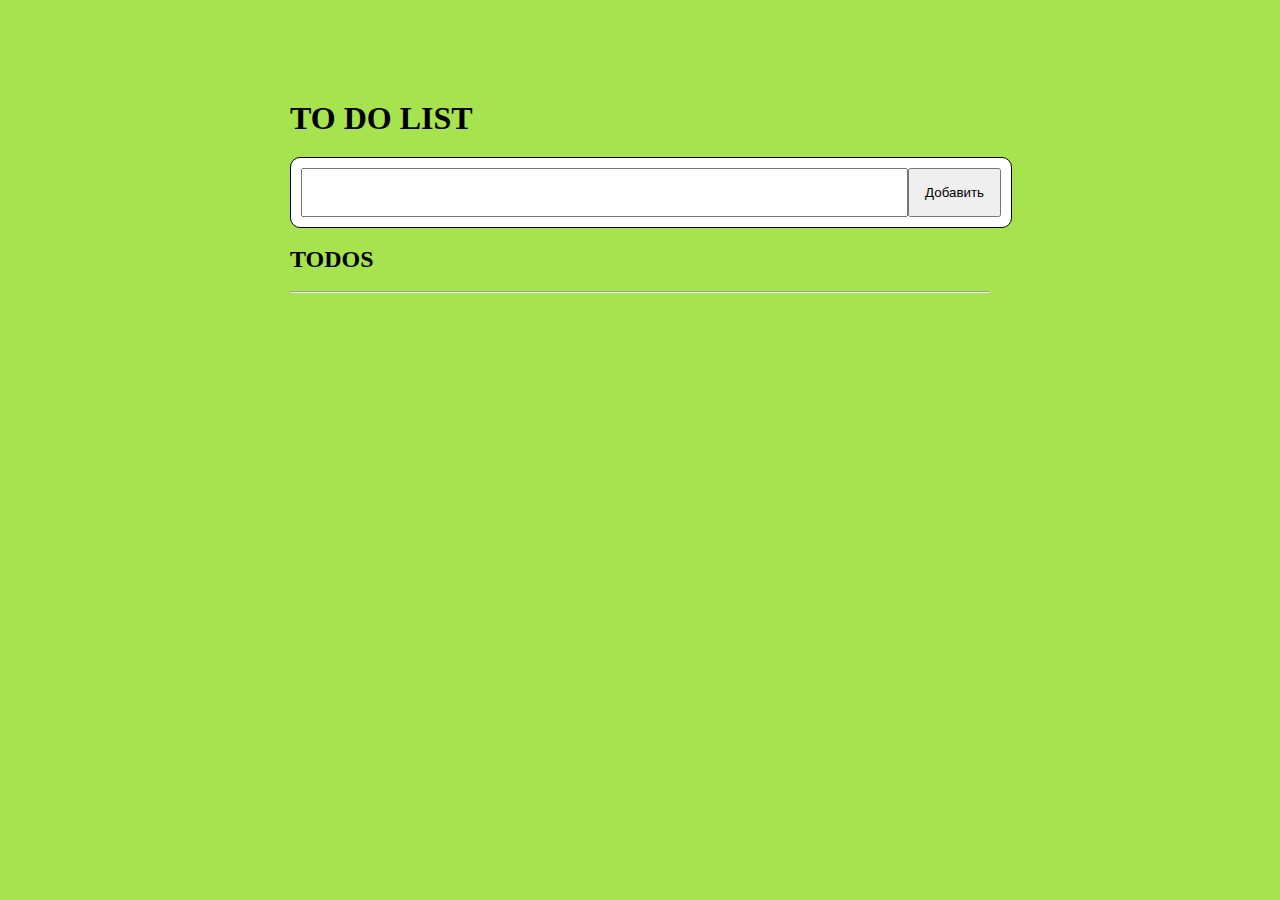
<file: ToDo List/index.html>
<!DOCTYPE html>
<html lang="en">
<head>
    <meta charset="UTF-8">
    <meta http-equiv="X-UA-Compatible" content="IE=edge">
    <meta name="viewport" content="width=device-width, initial-scale=1.0">
    <link rel="stylesheet" href="style.css">
    <title>Document</title>
</head>
<body class="body">
    <div class="container">
        <h1 class="headline">TO DO LIST</h1>
        <form action="#" class="form js--form">
            <input type="text" class="form__input js--form__input">
            <button class="form__btn">Добавить</button>
        </form>
        <br>
        <h2>TODOS</h2>
        <br>
        <hr>
        <div class="todos-wrapper js--todos-wrapper">  </div>
    </div>




    <script src="index.js"></script>
</body>
</html>
</file>
<file: ToDo List/style.css>
* {
    margin: 0;
    padding: 0;
}

.container {
    display: flex;
    flex-direction: column;
    max-width: 700px;
    margin: auto;
}

.body {
    background-color: rgb(167, 226, 79);
}

.headline {
    padding-top: 100px;
    padding-bottom: 20px;
}

.form {
    display: flex;
    background: #fff;
    border: 1px solid;
    border-radius: 10px;
    width: 100%;
    padding: 10px;
}

.form__input {
    flex-grow: 1;
    padding: 10px;
}

.form__btn {
    padding: 15px;
}

.todo-item {
    display: flex;
    background: white;
    padding: 10px;
    border-radius: 10px;
    border: 1px solid;
    margin-top: 5px;
    align-items: center;
}

.todo-item__label {
    display: flex;
    flex-grow: 1;
}

.todo-item__desc {
    flex-grow: 1;
    padding-left: 10px;
}

.todo-item__desc--underline {
    text-decoration: line-through;
}
</file>
